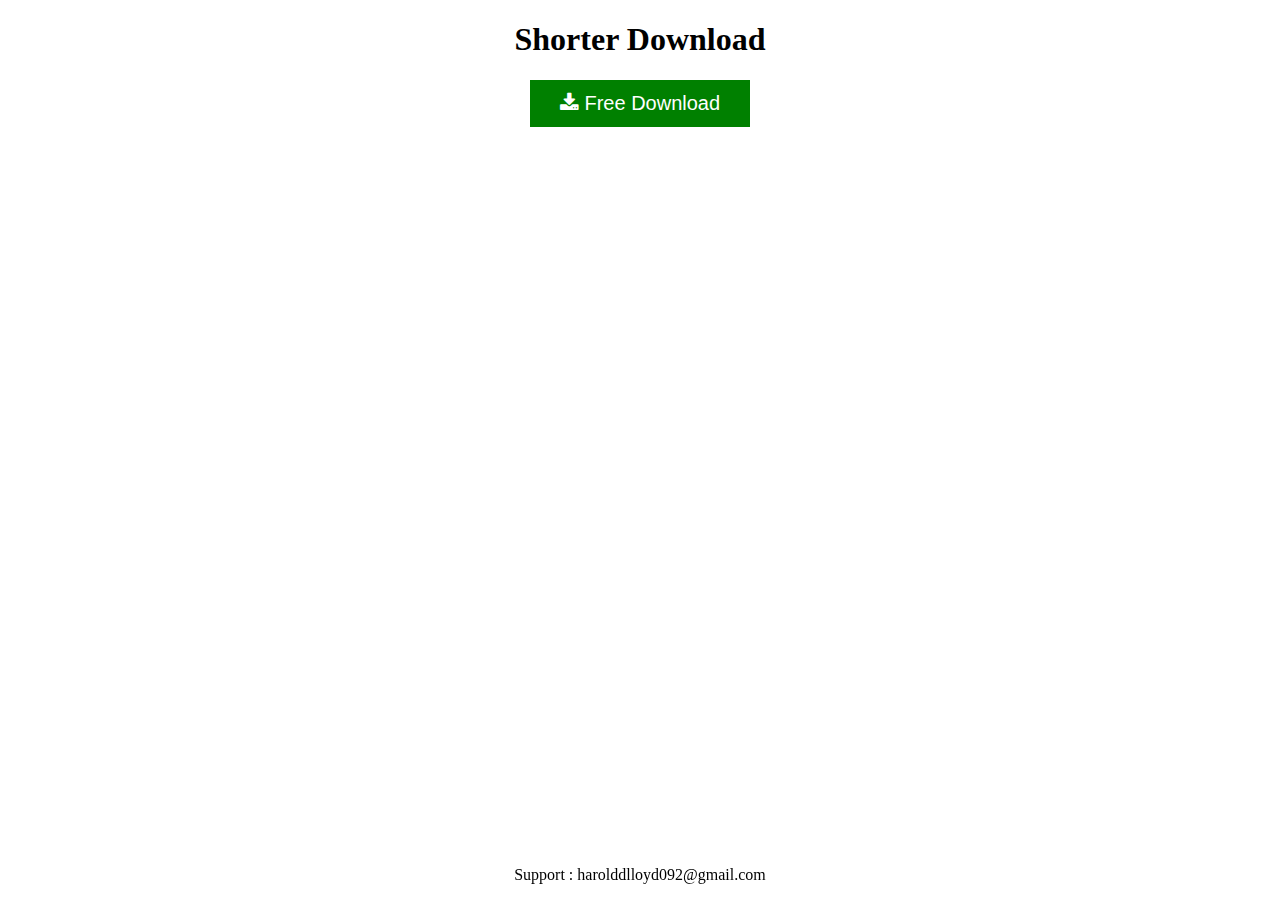
<file: download_html.html>
<!DOCTYPE html>
<html lang="en">
<meta name="viewport" content="width=device-width, initial-scale=1">
<head>
    <link rel="stylesheet" href="https://cdnjs.cloudflare.com/ajax/libs/font-awesome/4.7.0/css/font-awesome.min.css">
<style>
    .footer {
      position: fixed;
      left: 0;
      bottom: 0;
      width: 100%;
      color: black;
      text-align: center;
    }

    .btn {
    background-color: Green;
    border: none;
    color: white;
    padding: 12px 30px;
    cursor: pointer;
    font-size: 20px;
    }

    .btn:hover {
    background-color: DarkGreen;
    }
</style>
    <link rel="shortcut icon" href="Download.ico" />
    <meta charset="UTF-8">
    <script async src="https://pagead2.googlesyndication.com/pagead/js/adsbygoogle.js?client=ca-pub-8665710851830026" crossorigin="anonymous">
    </script>
    <title>Short Downloads</title>
</head>
<body>
<!-- Div content -->
<div style="margin:0 auto;text-align:center">

    <!-- Div align in the middle -->
    <div style="margin-left:auto;margin-right:auto;text-align:center">
        <h1>Shorter Download</h1>
        <button class="btn" type="submit" onclick="window.open('file.zip')"><i class="fa fa-download"></i> Free Download</button>
    </div>

    <div class="footer">
        <p>Support : harolddlloyd092@gmail.com</p>
    </div>
</div>
</body>
</html>
</file>
